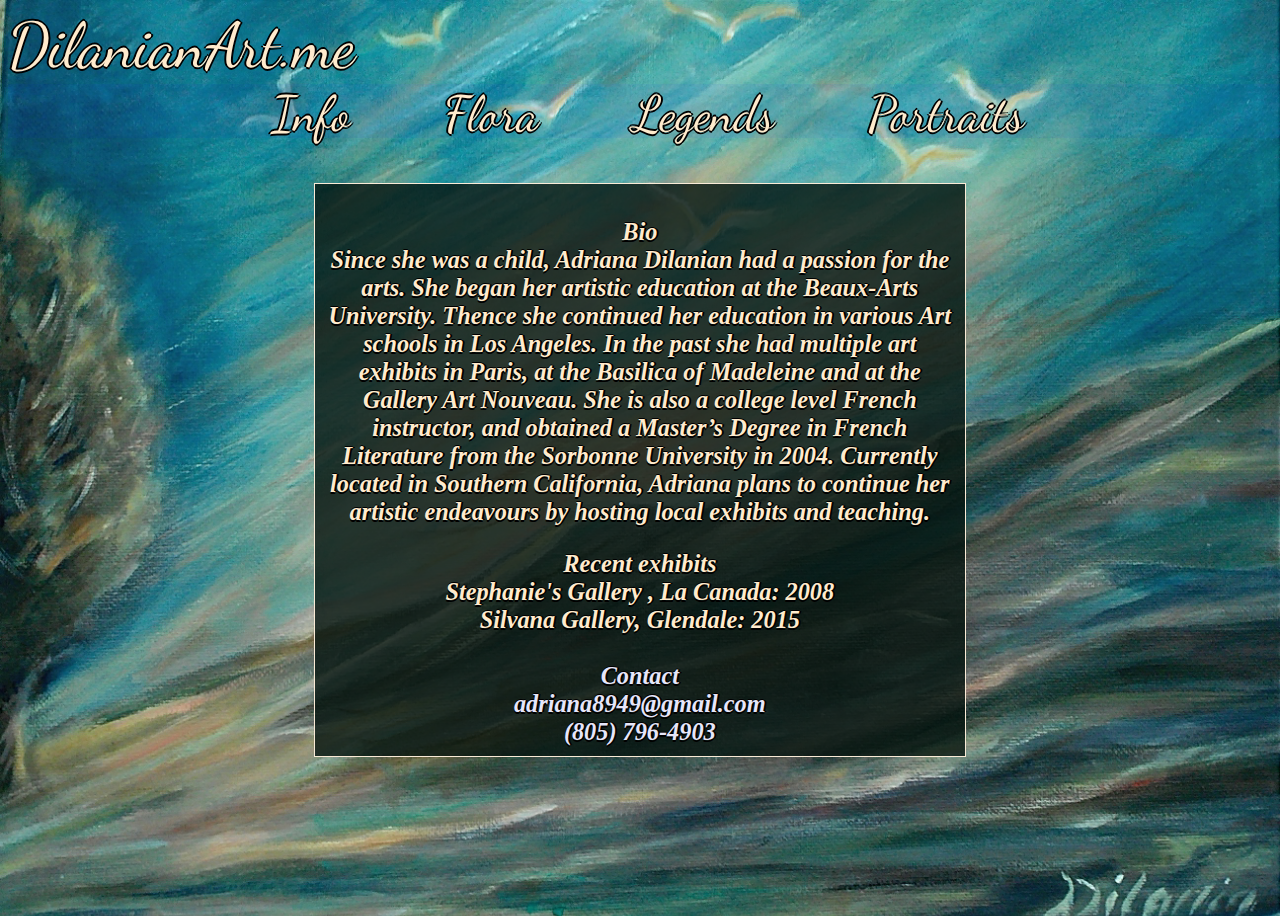
<file: info.html>
<!DOCTYPE html>
<html lang="en-us">
<title>Dilanian Art</title>
<head>
    <meta charset="utf-8">
    <link rel="stylesheet" type="text/css" href="stylesheet.css">
</head>

<body>
    <div id="wrapper">        
        <div id="header"> 
            <a href=index.html>DilanianArt.me</a>
        </div>

        <div id="nav"> 
        <li><a href=info.html class="wiggle-me">Info</a></li>
        <li><a href=flora.html class="wiggle-me">Flora</a></li>
        <li><a href=legends.html class="wiggle-me">Legends</a></li>
        <li><a href=portraits.html class="wiggle-me">Portraits</a></li>
        </div>
            <div id="content">
                <div class="inner">
                        <div id="bio">
                        <p>Bio<br>Since she was a child, Adriana Dilanian had a passion for the arts. She began her artistic education at the Beaux-Arts University. Thence she continued her education in various Art schools in Los Angeles. In the past she had multiple art exhibits in Paris, at the Basilica of Madeleine and at the Gallery Art Nouveau. She is also a college level French instructor, and obtained a Master’s Degree in French Literature from the Sorbonne University in 2004. Currently located in Southern California, Adriana plans to continue her artistic endeavours by hosting local exhibits and teaching.</p>                                
                        <li>Recent exhibits</li>
                        <li>Stephanie's Gallery , La Canada: 2008</li>
                        <li>Silvana Gallery, Glendale: 2015</li>
                        <li><br><font color="lavender">Contact</font></li>
                        <li ><font color="lavender">adriana8949@gmail.com</font></li>
                        <li><font color="lavender">(805) 796-4903</font></li>                    
                        </div>
                </div>
            </div>
    </div> 
</body>
</file>
<file: stylesheet.css>
@import url(http://fonts.googleapis.com/css?family=Dancing+Script);
.flexslider .slides > li:first-child {
   display: block;
   -webkit-backface-visibility: visible;
}

body {
   background: url(images/background/background4.jpg);
   background-color: teal;
   background-size: cover;
   height: 100vh;
   width: 100vw;
   overflow-x: hidden;
   overflow-y: hidden;
   color: blanchedalmond;
   width: 97vw;
   font-family: 'Dancing Script';
   text-shadow: 2px 0 0 #000, 0 -2px 0 #000, 0 2px 0 #000, -2px 0 0 #000;
}

#wrapper {
   display: inline-block;
   width: 100%;
   text-align: center;
}

#header {
   text-align: left;
   width: 100%;
   font-size: 7vmin;
}

#nav {
   display: inline-block;
   margin: auto;
   width: 100vw;
   height: 6vh;
   ;
   background-color: rgba(25, 25, 255, 0.05);
   -webkit-transition: .5s all;
   -webkit-transition-delay: 5s;
   -moz-transition: .5s all;
   -moz-transition-delay: 5s;
   -ms-transition: .5s all;
   -ms-transition-delay: 5s;
   -o-transition: .5s all;
   -o-transition-delay: 5s;
   transition: .4s all;
}

#nav li {
   display: inline;
   font-size: 5.5vmin;
   margin-right: 5vmin;
   margin-left: 5vmin;
}

#content {
   display: inline-block;
   vertical-align: top;
   margin: 0px auto;
   margin-top: 2em;
   width: 100%;
}

#content .inner {
   vertical-align: middle;
   display: inline-block;
   margin: 0px auto;
   margin-left: 2vw;
   margin-right: 2vw;
   margin-top: 1vw;
   margin-bottom: 1vw;
   width: 70vmin;
}

#content .inner img {
   height: 100%;
   width: 100%;
   border: .2vmin solid antiquewhite;
}

#content .inner p,
#content .inner li {
   text-align: center;
   font-size: 2.73vmin;
   text-shadow: .5px 0 0 #000, 0 -1.5px 0 #000, 0 2px 0 #000, 2px 0 0 #000;
   font-weight: bold;
   color: blanchedalmond;
}

#content #bio {
   background: #335555;
   height: 100%;
   width: 100%;
   border: .2vmin solid antiquewhite;
   word-wrap: break-word;
   background-color: rgba(5, 20, 15, 0.8);
   padding: 10px;
}

#content #bio p,
#content #bio li {
   font-size: 2.7vmin;
   font-family: serif;
   font-style: italic;
}

#footer {
   width: 100%;
   position: fixed;
   bottom: 0px;
   text-align: center;
   font-size: 1.3vmax;
   margin-top: 2vw;
   color: blanchedalmond;
}

a,
a:visited {
   color: blanchedalmond;
   text-decoration: none;
   -webkit-transition: .5s all;
   -webkit-transition-delay: 5s;
   -moz-transition: .5s all;
   -moz-transition-delay: 5s;
   -ms-transition: .5s all;
   -ms-transition-delay: 5s;
   -o-transition: .5s all;
   -o-transition-delay: 5s;
   transition: .9s all;
}

a:hover {
   color: aquamarine;
}

.flexslider {
   height: 70vh;
}

.flexslider ul li {
   display: inline;
}

.flexslider ul {
   margin: 0px auto;
   display: inline-block;
   margin-bottom: 1vh;
}

.flexslider .slides img {
   height: 65vh;
   width: 50vh;
   border: 4px solid blanchedalmond;
}

li {
   font-family: 'Dancing Script';
   list-style-type: none;
}

.flex-caption {
   margin: 0px auto;
   width: 50vh;
   background: rgba(0, 0, 0, .5);
   color: blanchedalmond;
   text-shadow: 0 -1px 0 rgba(0, 0, 0, .3);
   font-size: 2vh;
}

.flex-next {
   font-size: 5vh;
   position: relative;
}

.flex-prev {
   font-size: 5vh;
   position: relative;
}

.flexslider .slides > li {
   display: none;
   -webkit-backface-visibility: hidden;
}

.flexslider .slides > li:not(:first-child) @-ms-keyframes wiggle {
   0% {
      -ms-transform: rotate(3deg);
   }
   50% {
      -ms-transform: rotate(-3deg);
   }
   100% {
      -ms-transform: rotate(3deg);
   }
}

@-moz-keyframes wiggle {
   0% {
      -moz-transform: rotate(3deg);
   }
   50% {
      -moz-transform: rotate(-3deg);
   }
   100% {
      -moz-transform: rotate(3deg);
   }
}

@-webkit-keyframes wiggle {
   0% {
      -webkit-transform: rotate(3deg);
   }
   50% {
      -webkit-transform: rotate(-3deg);
   }
   100% {
      -webkit-transform: rotate(3deg);
   }
}

@keyframes wiggle {
   0% {
      transform: rotate(3deg);
   }
   50% {
      transform: rotate(-3deg);
   }
   100% {
      transform: rotate(3deg);
   }
}

a.wiggle-me:hover {
   -ms-animation: wiggle .3s 2;
   -moz-animation: wiggle .3s 2;
   -webkit-animation: wiggle .3s 2;
   animation: wiggle .3s 2;
}


iframe {
   position: fixed;
   left: 0;
   bottom: 0;
}
</file>
